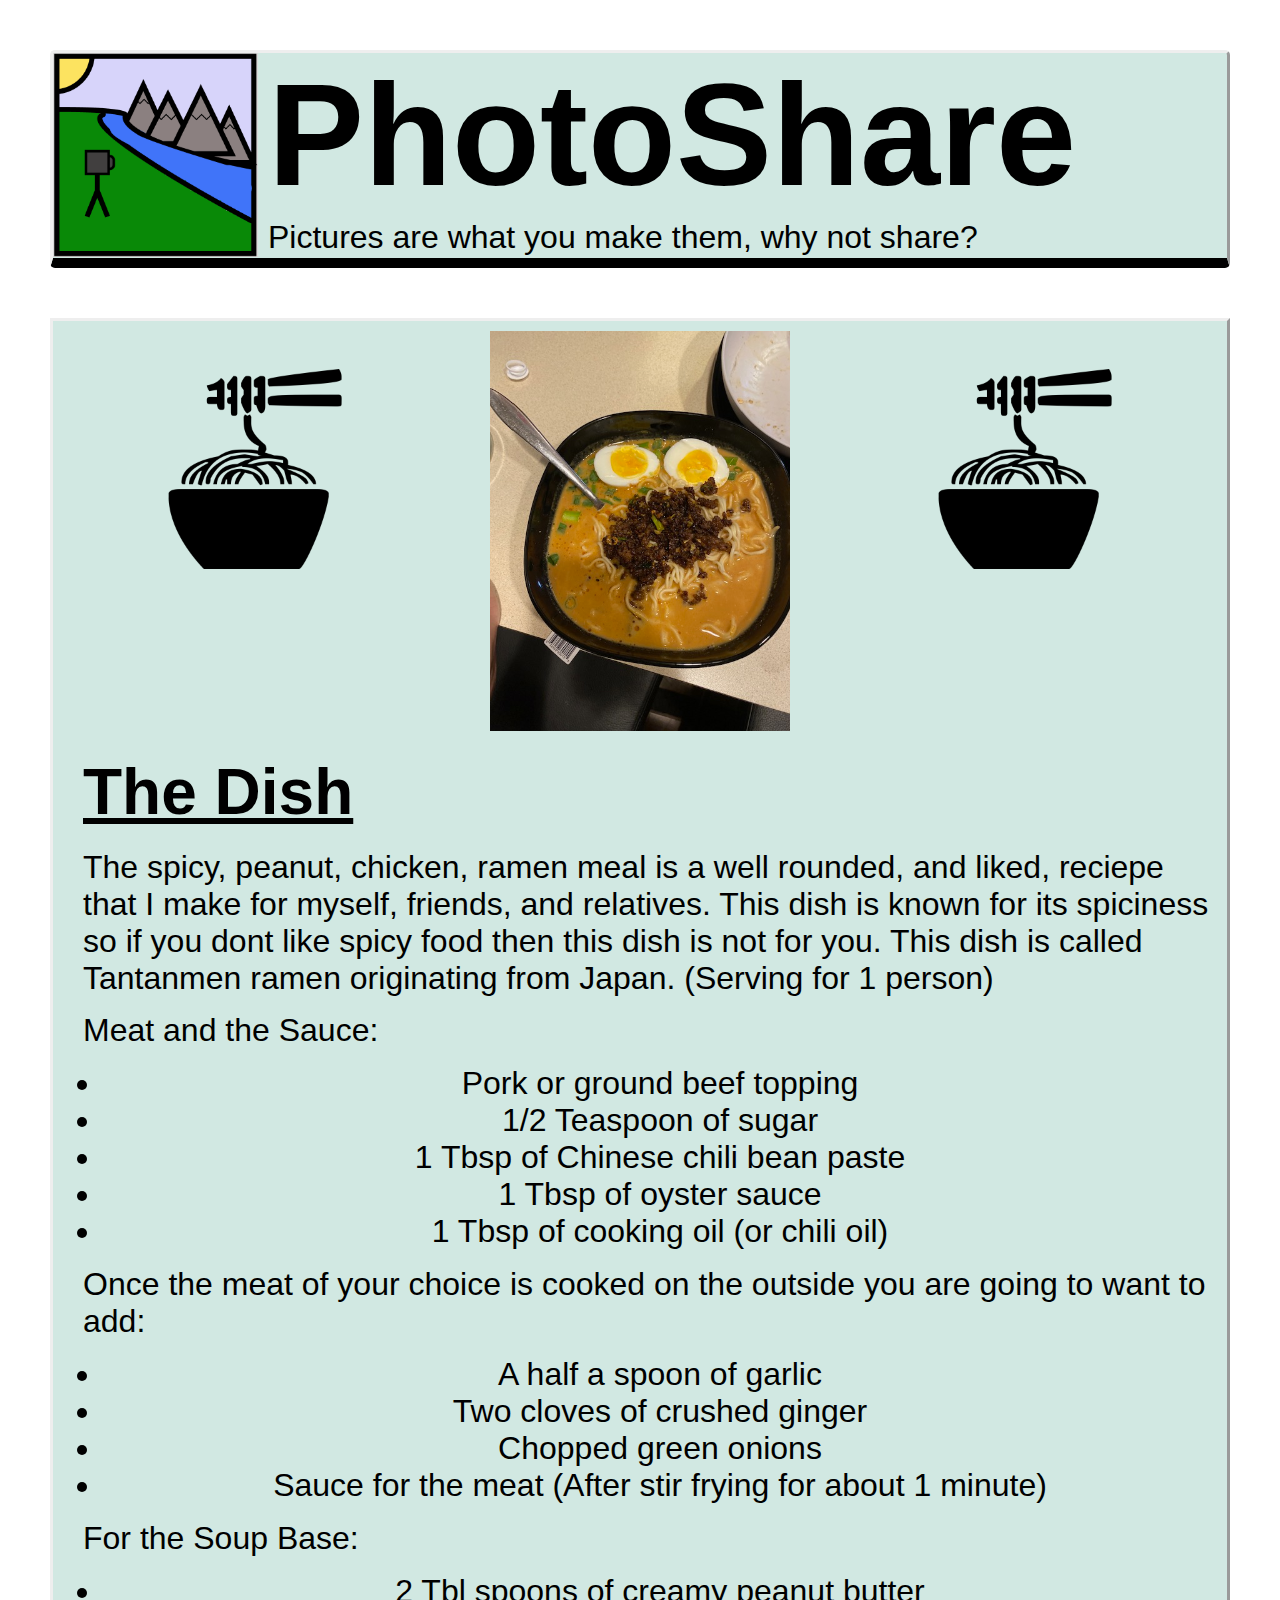
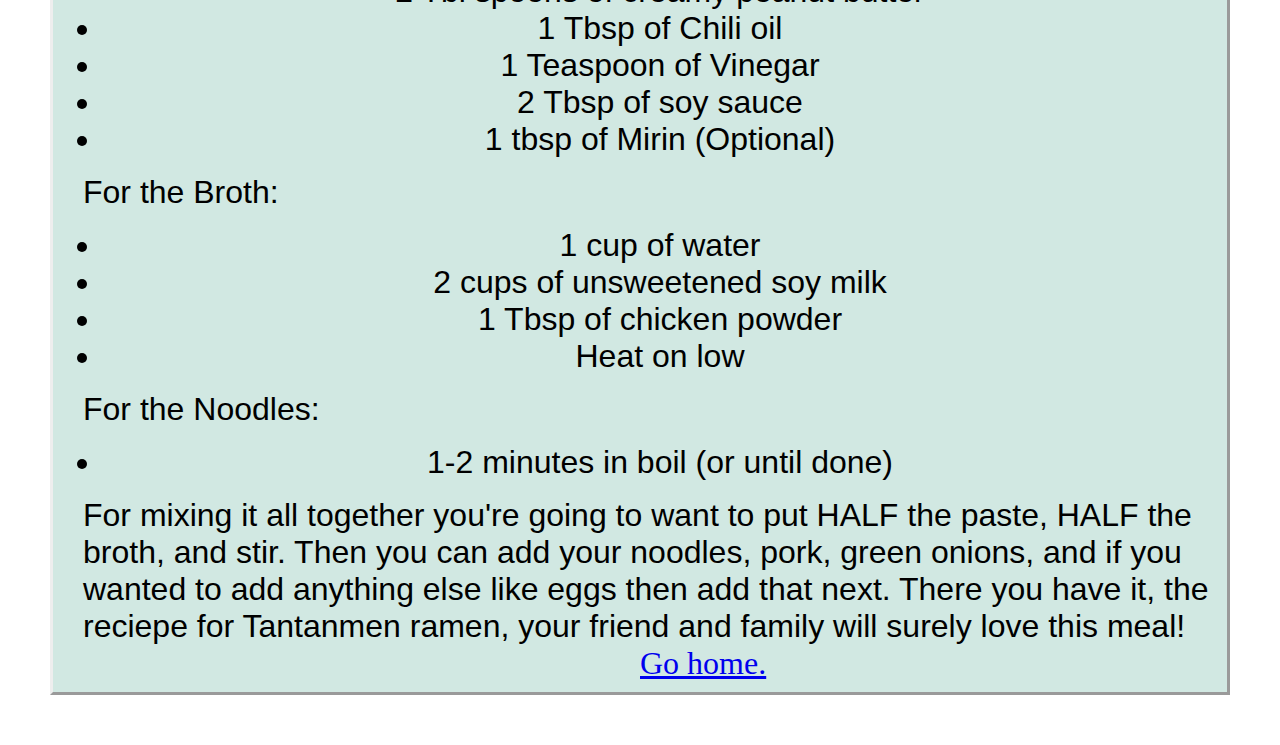
<file: image.html>
<!DOCTYPE html>
<html lang="en">
<head>
    <meta charset="UTF-8">
    <meta http-equiv="X-UA-Compatible" content="IE=edge">
    <meta name="viewport" content="width=device-width, initial-scale=1.0">

    <link rel="stylesheet" href="style.css">
    <title>PhotoShare</title>
</head>
<body>
    <div class="title">
        <div>
            <img src="Capture.PNG" alt="Picture of logo for website">
        </div>
        <section>
            <h1>PhotoShare</h1>
            <p>Pictures are what you make them, why not share?</p>
        </section>
    </div>
    <div class="space">
        <div class="container">
            <!--Image of ramen is from my camera roll while the png of ramen is from a Creative Commons licenses on google from Free SVG-->
            <div class="imagesV2">
                <div>
                    <img class = "imgV21" src="ramen.png" alt="picture of ramen">
                </div>
                <div>
                    <img class="imgV22" src="rahmen.jpg" alt="Picture of homemade tatamen rahmen">
                </div>
                <div>
                    <img class="imgV23" src="ramen.png" alt="picture of ramen">
                </div>
            </div>
            <h2><u>The Dish</u></h2>
            <p>The spicy, peanut, chicken, ramen meal is a well rounded, and liked, reciepe that I make for myself, friends, and relatives.
               This dish is known for its spiciness so if you dont like spicy food then this dish is not for you. This dish is called Tantanmen ramen
               originating from Japan. (Serving for 1 person)
            </p>
            <div class="meatL">
                <p>Meat and the Sauce:</p>
                    <ul>
                        <li>Pork or ground beef topping</li>
                        <li>1/2 Teaspoon of sugar</li>
                        <li>1 Tbsp of Chinese chili bean paste</li>
                        <li>1 Tbsp of oyster sauce</li>
                        <li>1 Tbsp of cooking oil (or chili oil)</li>
                    </ul>
                <div class="meatL2">
                    <p> Once the meat of your choice is cooked on the outside you are going to want to add:</p>
                        <ul>
                            <li>A half a spoon of garlic</li>
                            <li>Two cloves of crushed ginger</li>
                            <li>Chopped green onions</li>
                            <li>Sauce for the meat (After stir frying for about 1 minute)</li>
                        </ul>
                </div>
            </div>
            <div class="PasteS">
                <p>For the Soup Base:</p>
                    <ul>
                        <li>2 Tbl spoons of creamy peanut butter</li>
                        <li>1 Tbsp of Chili oil</li>
                        <li>1 Teaspoon of Vinegar</li>
                        <li>2 Tbsp of soy sauce</li>
                        <li>1 tbsp of Mirin (Optional)</li>
                    </ul>
            </div>
            <div class="broth">
                <p>For the Broth:</p>
                    <ul>
                        <li>1 cup of water</li>
                        <li>2 cups of unsweetened soy milk</li>
                        <li>1 Tbsp of chicken powder</li>
                        <li>Heat on low</li>
                    </ul>
            </div>
            <div class="noodle">
                <p>For the Noodles:</p>
                    <ul>
                        <li>1-2 minutes in boil (or until done)</li>
                    </ul>
            </div>
            <div class="final">
                <p>For mixing it all together you're going to want to put HALF the paste, HALF the broth, and stir. Then you can add your noodles, pork, green onions, and if you wanted to add anything else like eggs then add that next. There you have it, the reciepe for Tantanmen ramen, your friend and family will surely love this meal!</p>
            </div>
            <a href="index.html">Go home.</a>
        </div>
    </div>
</body>
</html>
</file>
<file: style.css>
html {
    background-color: white;
}

body {
    margin: 0 auto;
    padding: 50px;
}

h1 {
    margin: 0 auto;
    font-size: 9em;
    padding-left: 10px;
    font-family: Arial, Helvetica, sans-serif;
}

h2 {
    font-size: 4em;
    font-family: Arial, Helvetica, sans-serif;
    margin: 0;
    padding: 20px;
}

p {
    margin: 0 auto;
    font-size: 2em;
    padding-left: 10px;
    font-family: Arial, Helvetica, sans-serif;
}

.container p {
    margin: 0 auto;
    font-size: 2em;
    padding-left: 20px;
    font-family: Arial, Helvetica, sans-serif;
}

.meatL {
    margin-top: 15px;
}

.meatL2 {
    margin-top: 15px;
}

.PasteS {
    margin-top: 15px;
}

.broth {
    margin-top: 15px;
}

.noodle {
    margin-top: 15px;
}

.final {
    margin-top: 15px;
}
.container li {
    text-align: center;
    font-family: Arial, Helvetica, sans-serif;
    font-size: 2em;
}

img {
    width: 205px;
}

.color {
    background-color: #36cacc;
    margin-top: 50px;
}

.title {
    display: flex;
    background-color: #D1E8E2;
    border-radius: 5px;
    height: 205px;
    border-bottom: 10px black;
    border-style: outset;
}

.images {
    display: flex;
    gap: 20px;
}

.images div {
    flex-grow: 1;
    flex-basis: 0;
    background-color: #D1E8E2;
    border-radius: 5px;
    border-bottom: 5px;
    border-style: outset;
}

.images img {
    width: 100%;
    height: 400px;
    object-fit: contain;
}

.container {
    border-style: outset;
    background-color: #D1E8E2;
    padding: 10px;
}

.imagesV2 {
    display: flex;
}

.imagesV2 div {
    flex-grow: 1;
    flex-basis: 0;
    background-color: #D1E8E2;
    
}

.imgV21 {
    width: 100%;
    height: 200px;
    object-fit: contain;
    margin-top: 10%;
}

.imgV22 {
    width: 100%;
    height: 400px;
    object-fit: contain;
}

.imgV23 {
    width: 100%;
    height: 200px;
    object-fit: contain;
    margin-top: 10%;
}

.images button {
    margin-left: 35%;
}

.container button {
    margin-left: 50%;
    padding: 20px;
    margin-top: 10px;
}

.images2 {
    display: flex;
    gap: 20px;
}

.images2 div {
    flex-grow: 1;
    flex-basis: 0;
    background-color: #D1E8E2;
    border-radius: 5px;
    border-bottom: 5px;
    border-style: outset;
}

.images2 img {
    width: 100%;
    height: 400px;
    object-fit: contain;
}

.images3 {
    display: flex;
    gap: 20px;
}

.images3 div {
    flex-grow: 1;
    flex-basis: 0;
    background-color: #D1E8E2;
    border-radius: 5px;
    border-bottom: 5px;
    border-style: outset;
}

.images3 img {
    width: 100%;
    height: 400px;
    object-fit: contain;
}

.space {
    margin-top: 50px;
}

.images a {
    padding-left: 25%;
    font-size: 2em;
}

.container a {
    padding-left: 50%;
    font-size: 2em;
}
</file>
